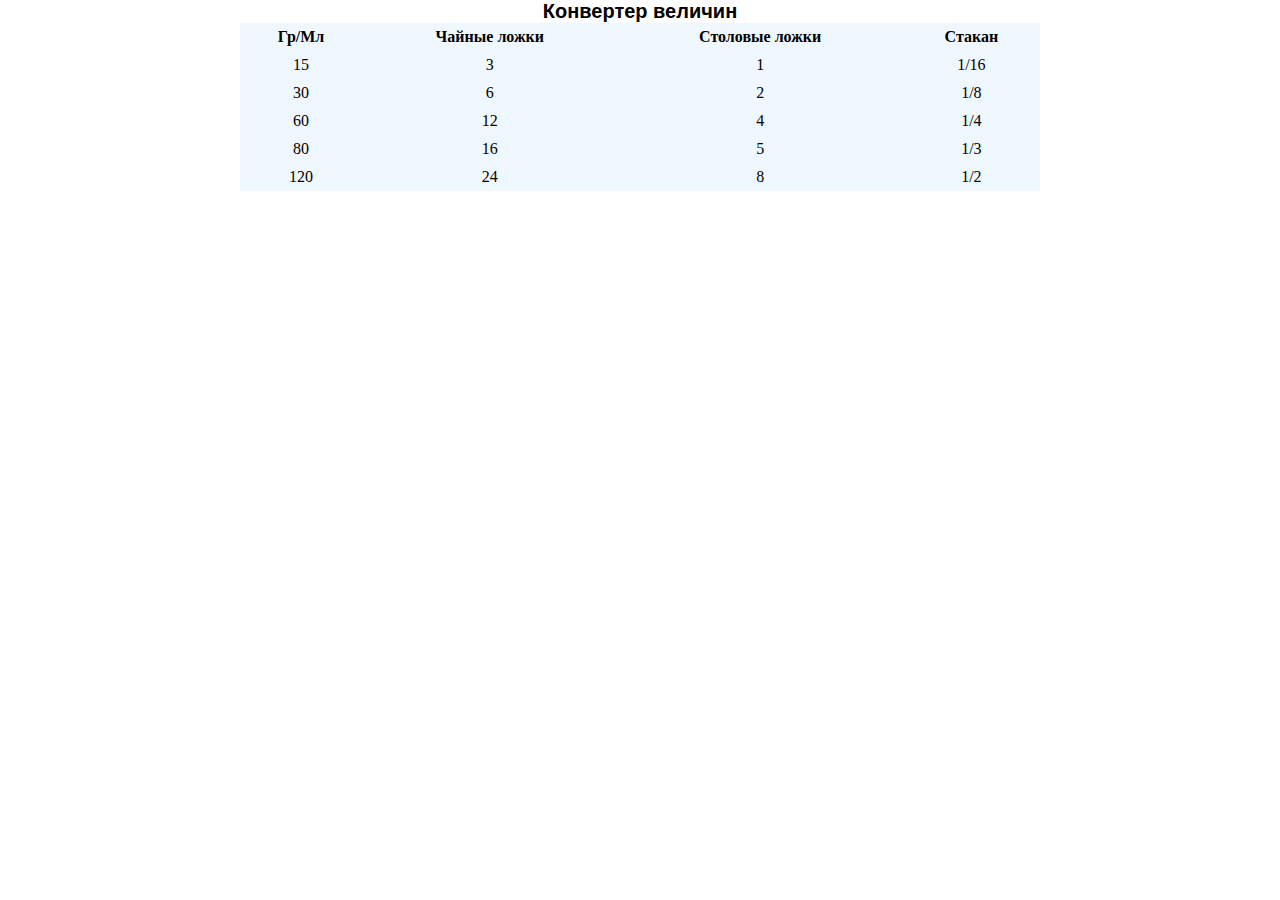
<file: converter.html>
<!DOCTYPE html>
<html lang="en">
<head>
    <meta charset="UTF-8">
    <meta http-equiv="X-UA-Compatible" content="IE=edge">
    <meta name="viewport" content="width=device-width, initial-scale=1.0">
    <link rel="stylesheet" href="style.css">
    <title>Document</title>
</head>
<body>
    <table>
        <caption>Конвертер величин</caption>
        <thead>
            <tr>
                <th>Гр/Мл</th>
                <th>Чайные ложки</th>
                <th>Столовые ложки</th>
                <th>Стакан</th>
            </tr>
        </thead>
        <tbody>
            <tr>
                <td>15</td>
                <td>3</td>
                <td>1</td>
                <td>1/16</td>
            </tr>
            <tr>
                <td>30</td>
                <td>6</td>
                <td>2</td>
                <td>1/8</td>
            </tr>
            <tr>
                <td>60</td>
                <td>12</td>
                <td>4</td>
                <td>1/4</td>
            </tr>
            <tr>
                <td>80</td>
                <td>16</td>
                <td>5</td>
                <td>1/3</td>
            </tr>
            <tr>
                <td>120</td>
                <td>24</td>
                <td>8</td>
                <td>1/2</td>
            </tr>
        </tbody>
    </table>
</body>
</html>
</file>
<file: style.css>
* {
    padding: 0;
    margin: 0;
    box-sizing: border-box;
    max-width: 100vw;
}

.header-baner {
    background-image: url("images/bg.jpg");
    background-size: cover;
    background-position: center 70%;
    display: grid;
    place-items: center;
}


.header-baner h1 {
    font-size: 8em;
    line-height: 500px;
    color: darksalmon;
    text-shadow: 5px 5px 10px black;
    text-align: center;
}

h2 {
    font-size: 3em;
    text-transform: uppercase;
    margin-top: 0.5em;
    margin-bottom: 0.5em;
}

h3 {
    font-size: 2.5em;
    text-transform: uppercase;
    margin-top: 0.3em;
    margin-bottom: 0.3em;
}

p, dl, ol, ul {
    font-size: 2em;
}

.intro__p {
    font-size: 2em;
}

.cook-time__header {
display: inline-block;
font-size: 2.5em;
text-transform: none;
margin-right: 0.5em;
}

.cook-time__value {
display: inline-block;
font-size: 2.5em;
text-decoration: underline .75px;
font-style: italic;
}

.element__list dt {
    text-decoration: underline .5px;
}

.element__list dt::after {
    content: ': ';
}

.element__list dd, .element__list dt {
    display: inline-block;
}

.cooking__process {
    list-style-type: none;
    list-style-position: inside;
    counter-reset: number;
    display: grid;
    gap: 50px;
    grid-template-columns: repeat(3, 1fr);
}

.cooking__step::before {
    content: 'Шаг ' counter(number);
    counter-increment: number;
    font-weight: bold;
    position: absolute;
    top: 20px;
    padding: 0 10px;
    background-color: rgb(239, 239, 239);
}

.cooking-step__description {
    font-size: 0.75em;
    display: inline-block;
    width: 100%;
    padding: 0.75em;
    text-align: justify;
   
}

.cooking-step {
    display: flex;
    flex-direction: column-reverse;
    border-radius: 15px;
    overflow: hidden;
    position: relative;
    border: 1px solid black;
    box-shadow: 0 0 15px 15px rgba(0, 0, 0, 0.1);
}

.container {
    width: 1140px;
    margin: 0 auto 100px auto;
}

.desc {
    text-align: justify;
    margin: 2em 0;
}

.cooking-step__img {
    width: 100%;
}

.cooking__note {
    clear: both;
}

@media screen and (max-width: 960px) {
    * {
       max-width: 100vw;
    }
    
    .header-baner {
        width: 100vw;
        height: 50vh;
    }

    .header-baner h1 {
        font-size: 4em;
        line-height: 150%;
    }
    
    .cooking__process {
        grid-template-columns: 1fr;
    }

    .container {
        padding: 5%;
    }

    h2 {
        font-size: 2.2em;
        margin-top: 0.2em;
        margin-bottom: 0.2em;
    }
    
    h3 {
        font-size: 1.8em;
        margin-top: 0.2em;
        margin-bottom: 0.2em;
    }
    
    p, dl, ol, ul {
        font-size: 1.5em;
    }
    
    .cooking__process {
        grid-template-columns: 1fr;
   }
  

}

@media screen and (max-width: 480px) {
    .cooking__process {
         grid-template-columns: 1fr;
    }
   
}

@media (min-width: 1200px) {

    .ingredients {
       display: grid; 
       grid-template-columns: repeat(3, 1fr);
    }
    
    .ingredients__header, .ingredients__converter {
        grid-column: 1 / 4;
    }

}


table {
    /* border: 1px solid black; */
    border-collapse: collapse;
    width: 40%;
    background-color: aliceblue;
    font-size: 16px;
    width: 80%;
    min-width: 650px;
    max-width: 800px;
    margin: 0 auto;
}

caption {
    font-size: 20px;
    font-weight: 700;
    font-family: Arial, Helvetica, sans-serif;

}

tr:hover {
    background-color: #cccccc;
}

th, td {
    /* border: 1px solid black; */
    text-align: center;
    transition: all 0.2s ease;
    padding: 5px;
}

td:hover {
    background-color: orangered;
    color: white;
    cursor: pointer;
}
</file>
